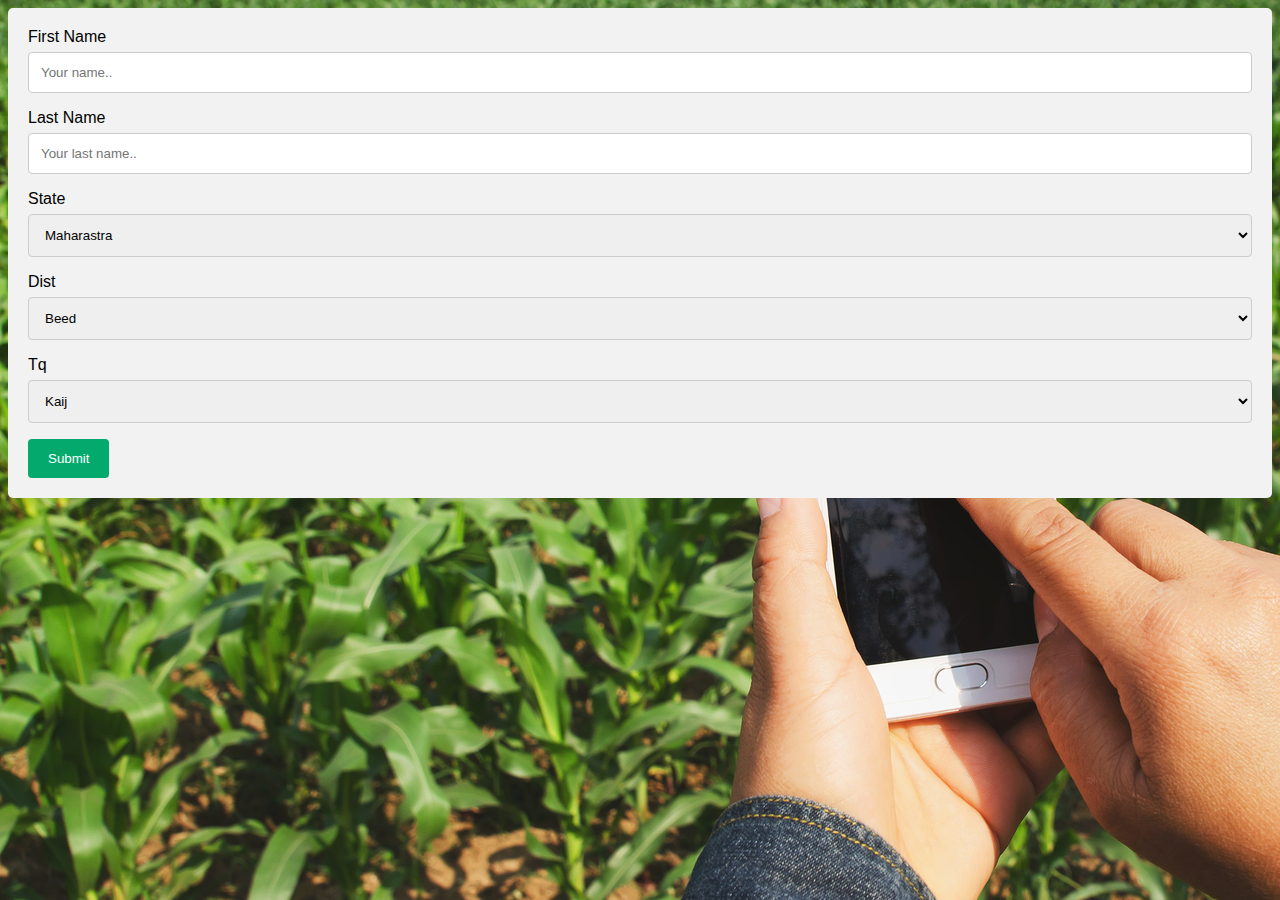
<file: contact form.html>
<!DOCTYPE html>
<html>
<head>
<meta name="viewport" content="width=device-width, initial-scale=1">
<style>
body {font-family: Arial, Helvetica, sans-serif;}
* {box-sizing: border-box;}

input[type=text], select, textarea {
  width: 100%;
  padding: 12px;
  border: 1px solid #ccc;
  border-radius: 4px;
  box-sizing: border-box;
  margin-top: 6px;
  margin-bottom: 16px;
  resize: vertical;
}

input[type=submit] {
  background-color: #04AA6D;
  color: white;
  padding: 12px 20px;
  border: none;
  border-radius: 4px;
  cursor: pointer;
}

input[type=submit]:hover {
  background-color: #45a049;
}

.container {
  border-radius: 5px;
  background-color: #f2f2f2;
  padding: 20px;
}
</style>
</head>
<body style="background-image: url('mobile.jpg');"></body>

<div class="container">
  <form action="/action_page.php">
    <label for="fname">First Name</label>
    <input type="text" id="fname" name="firstname" placeholder="Your name..">

    <label for="lname">Last Name</label>
    <input type="text" id="lname" name="lastname" placeholder="Your last name..">

    <label for="State">State</label>
    <select id="State" name="State">
      <option value="maharastra">Maharastra</option>
    </select>
    <label for="Dist">Dist</label>
    <select id="Dist" name="Dist">
      <option value="Beed">Beed</option>
      <option value="Osmanabad">Osmanabad</option>
      <option value="Bhum">Bhum</option>
      <option value="Sambhaji Nagar">Sambhaji Nagar</option>
      <option value="Latur">Latur</option>
    </select>
    <label for="Tq">Tq</label>
    <select id="Taluka" name="Taluka">
      <option value="Kaij">Kaij</option>
      <option value="Dharur">Dharur</option>
      <option value="Kalamb">kalamb</option>
      <option value="Majalgaon">majalgaon</option>
      <option value="Telgaon">Telgaon</option>

    <label for="subject">Subject</label>
    <textarea id="subject" name="subject" placeholder="Write something.." style="height:200px"></textarea>

    <input type="submit" value="Submit">
  </form>
</div>

</body>
</html>
</file>
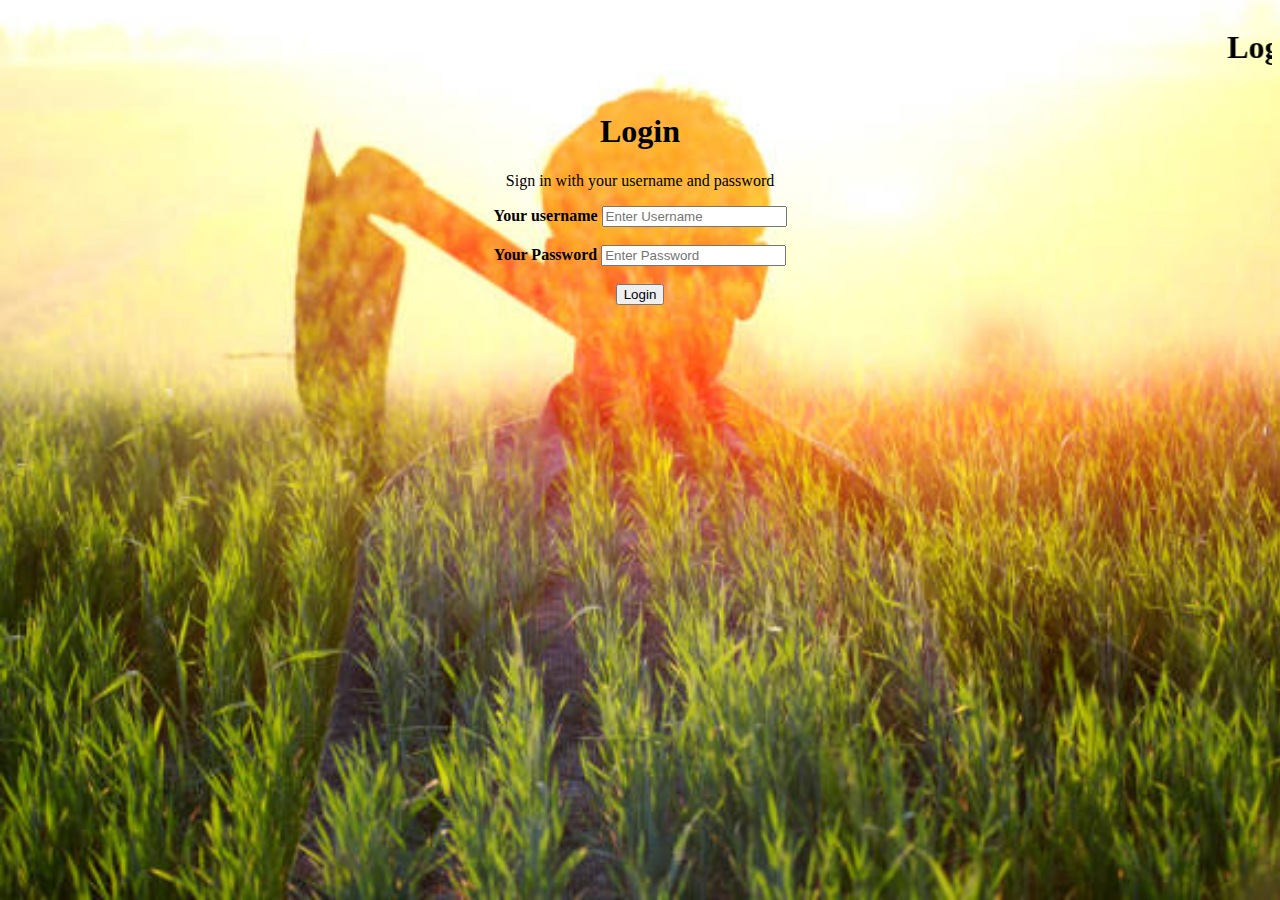
<file: login.html>
<!DOCTYPE html>
<html lang="en">
<head>
  <style>
    body{
      background-image: url('photo.jpg');
          background-repeat: no-repeat;
  background-attachment: fixed;
  background-size: cover;
    }
  </style>
    <title>form2</title>
</head>
<body>
  <center>
    <marquee>
      <h1>Login In Bandhutwa Kisan Care</h1>
   </marquee>
            <h1>Login</h1>
            <p>Sign in with your username and password</p>
        </div>
        <!-- <div class="mainContainer"> -->
            <label for="username"><b>Your username</b></label>
            <input type="text" placeholder="Enter Username" name="username" required>

            <br><br>
            <label for="pswrd"><b>Your Password</b></label>
            <input type="password" placeholder="Enter Password" name="pswrd" required>
            <br>
            <br>
             <button type="submit">Login</button>
        </div>

    </form>
    </center>
</body>
</html>
</file>
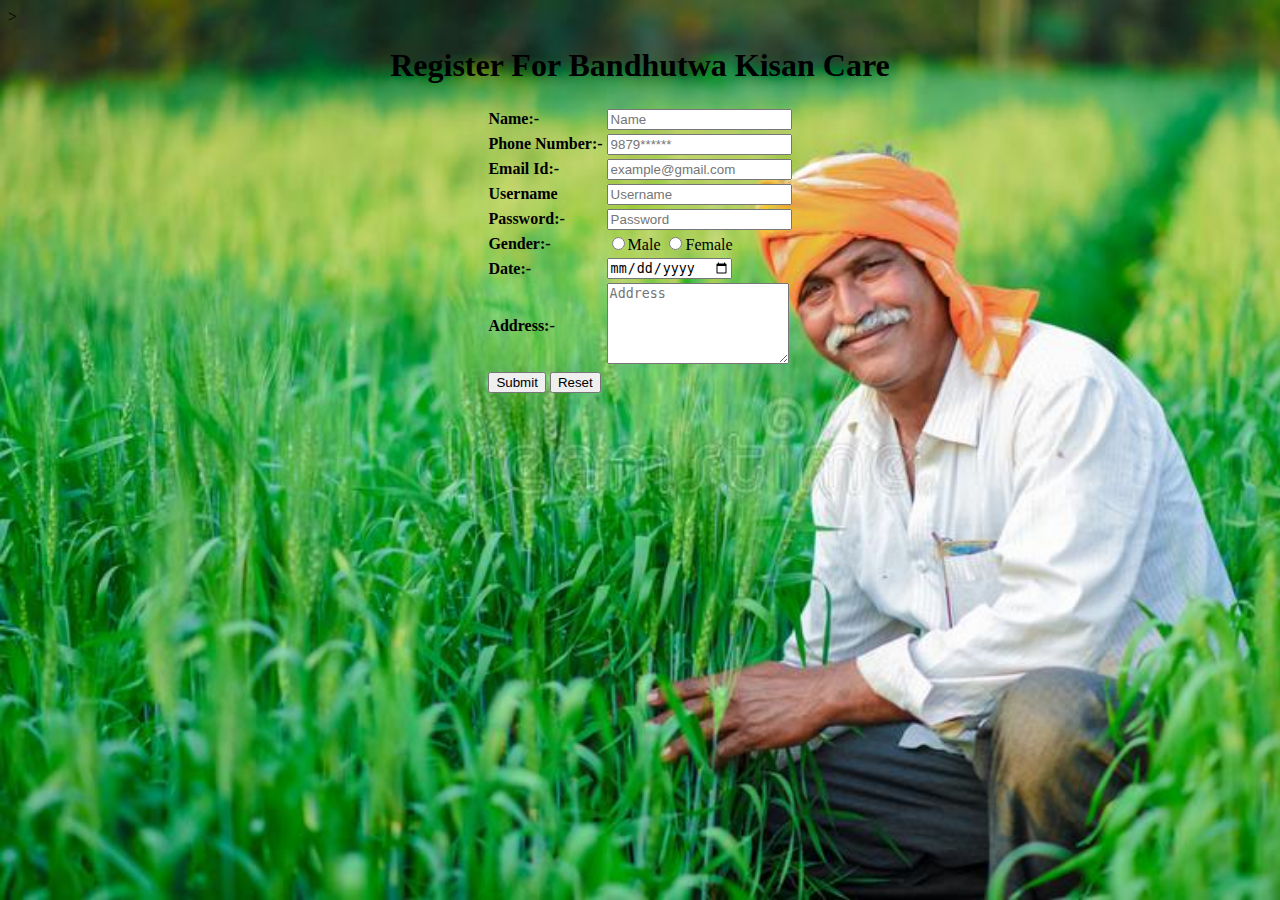
<file: registration form.html>
<!DOCTYPE html>
<html>
<head>
    <style>
        body {
          background-image: url('grou.jpg');
          background-repeat: no-repeat;
  background-attachment: fixed;
  background-size: cover;
  border: black;
        }
        h1{
            text-align: center;"
        }
        </style>
    <title>Registrestion form</title>
</head>
<body style="background-image: url('farmer.jpg');"></body>>
    <center>
    <h1>Register For Bandhutwa Kisan Care</h1>
    <form>
        <table>
            <tr>
                <td><b>Name:-</b></dt>
               <td>
                <input type="text" placeholder="Name" Name="">
               </td> 
            </tr>
            <tr>
                <td><b>Phone Number:-</b></td>
                <td>
                    <input type="phone"placeholder="9879******">

                </td>
            </tr>
            <tr>
                <td><b>Email Id:-</b></td>
                <td>
                    <input type="Email" placeholder="example@gmail.com">

                </td>
                <tr>
                    <td><b>Username</b></td>
               <td>
                    <input type="username" placeholder="Username">
                
                </td>
            </tr>
            <tr>
                <td><b>Password:-</b></td>
                <td>
                    <input type="password" placeholder="Password">
                </td>
            </tr>
            <tr>
                <td><b>Gender:-</b></td>
                <td>
                    <input type="radio" name="gender">Male
                    <input type="radio" name="gender">Female
                </td>
            </tr>
            <tr>
                <td><b>Date:-</b></td>
                <td>
                    <input type="date">
                </td>
            </tr>
           </td>
           </tr>
           <tr>
            <td><b>Address:-</b></td>
            <td>
                <textarea rows="5" col="17" placeholder="Address"></textarea>
            </td>
           </tr>
           <tr>
            <td>
                <input type="submit" value="Submit">
                <input type="reset" value="Reset">
            </td>
           </tr>
        </table>
    </form>
</center>
</body>
</html>
</file>
